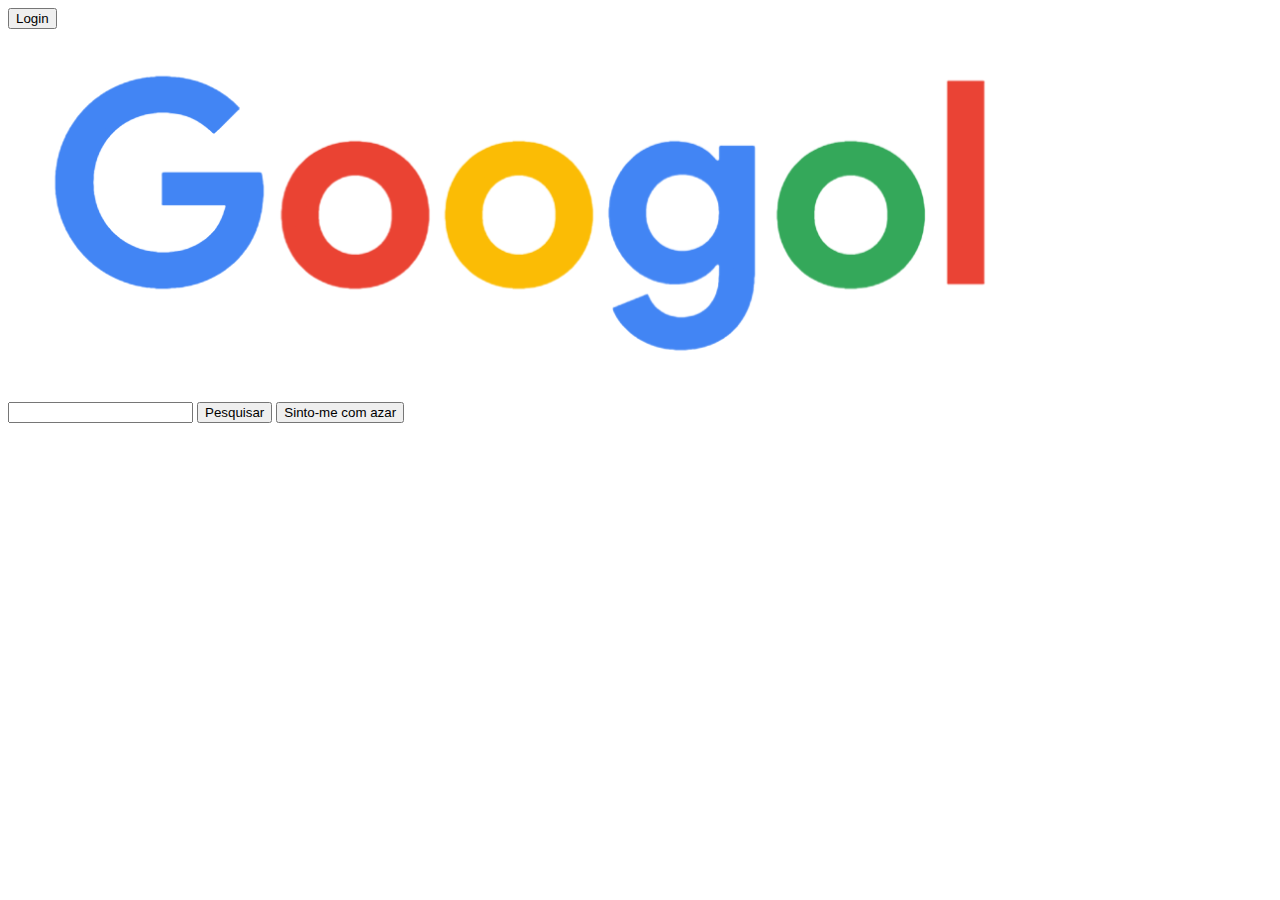
<file: web-server/src/main/resources/templates/index.html>
<!DOCTYPE html>
<html lang="en">

<head>
    <meta charset="UTF-8">
    <meta name="viewport" content="width=device-width, initial-scale=1.0">
    <link rel="stylesheet" th:href="@{/templates/index.css}">
    <link rel="stylesheet" th:href="@{/templates/global.css}">
    <title>Googol</title>
</head>

<body>
<a href="login">
    <button id="login_button"> Login</button>
</a>

<div id="cenas">
    <img src="img/logo.png" id="logo" alt="Googol logo">

    <form action="#" th:action="@{/search}" method="get">
        <input class="search_box" type="text" id="searchInput" name="q" th:value="${q}">
        <input id="search_button" type="submit" value="Pesquisar">
        <input id="lucky_button" type="submit" value="Sinto-me com azar">
    </form>
</div>

</body>

</html>
</file>
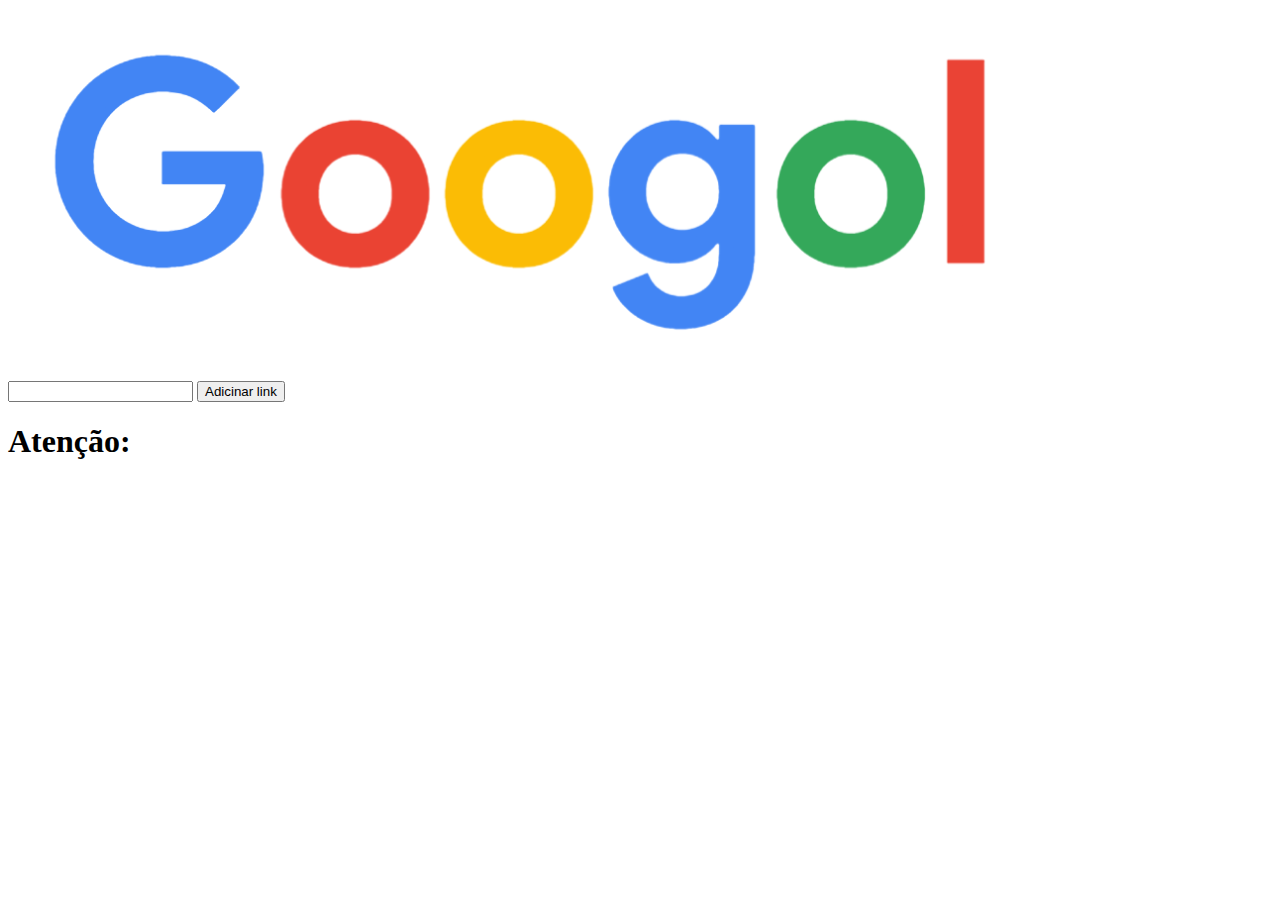
<file: web-server/src/main/resources/templates/addLink.html>
<!DOCTYPE html>
<html lang="en">
<head>
    <meta charset="UTF-8">
    <title>Title</title>
</head>
<body>
<a href="/" th:href="@{/}">
    <img src="img/logo.png" id="logo" alt="Googol logo">
</a>

<form action="#" th:action="@{/addlink}" method="get">
    <input class="search_box" type="text" id="searchInput" name="q" th:value="${q}">
    <input type="submit" value="Adicinar link">
</form>

<div th:if="${not #strings.isEmpty(results)}">
    <h1>Atenção:</h1>
    <pre id="results" th:text="${results}"></pre>
</div>

</body>
</html>
</file>
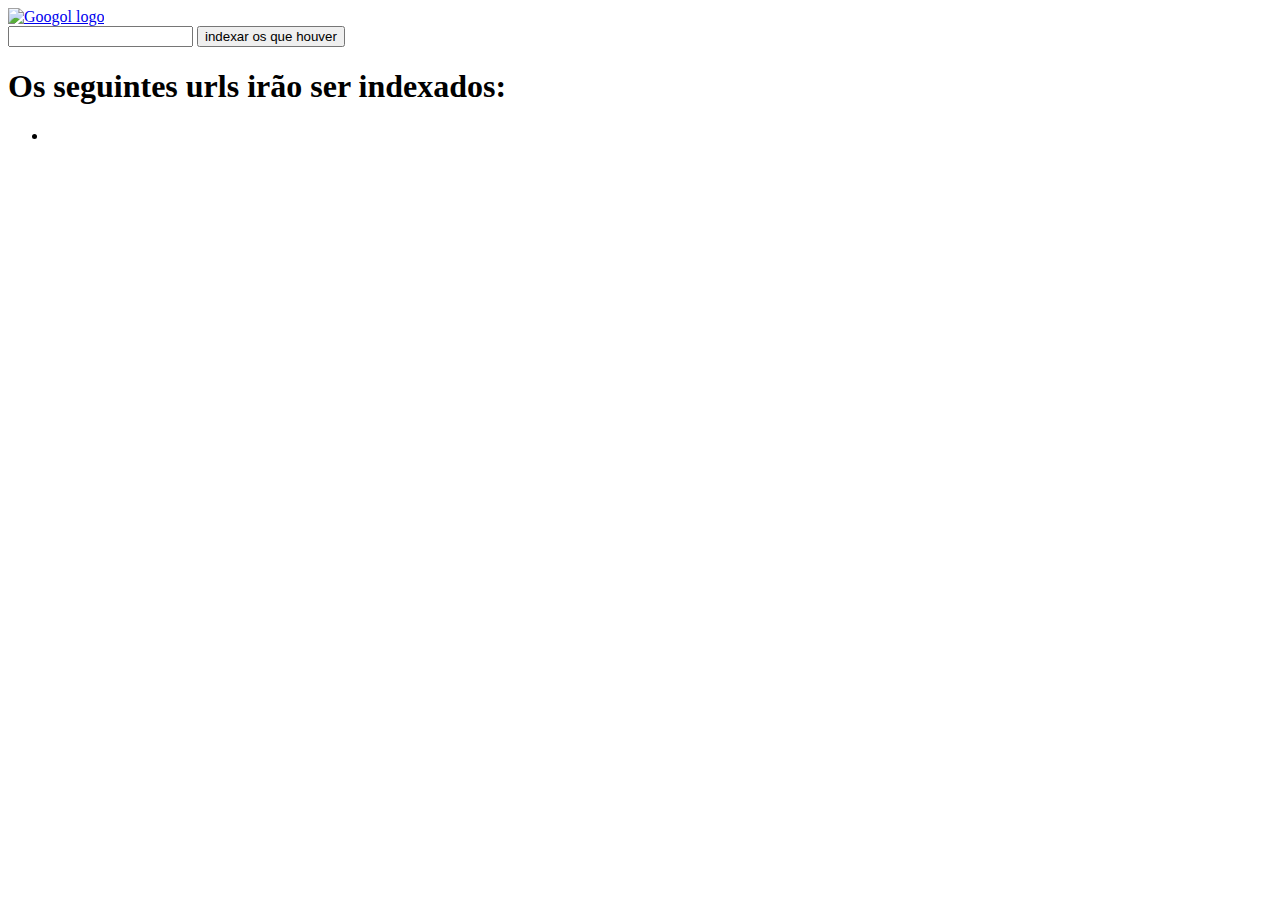
<file: web-server/src/main/resources/templates/indexhacker.html>
<!DOCTYPE html>
<html lang="en">
<head>
    <meta charset="UTF-8">
    <meta name="viewport" content="width=device-width, initial-scale=1.0">
    <title>Index Hacker News</title>
</head>
<body>
<nav th:insert="~{navbar :: navbar}"></nav>
<a href="/" th:href="@{/}">
    <img th:src="@{/img/logo.png}" id="logo" alt="Googol logo">
</a>

<form action="#" th:action="@{/indexhacker}" method="get">
    <input class="search_box" type="text" id="searchInput" name="q" th:value="${q}">
    <input type="submit" value="indexar os que houver">
</form>

<div th:if="${response != null}">
    <h1>Os seguintes urls irão ser indexados:</h1>
    <ul>
        <li th:each="item : ${response}" th:text="${item}"></li>
    </ul>
</div>


</body>
</html>
</file>
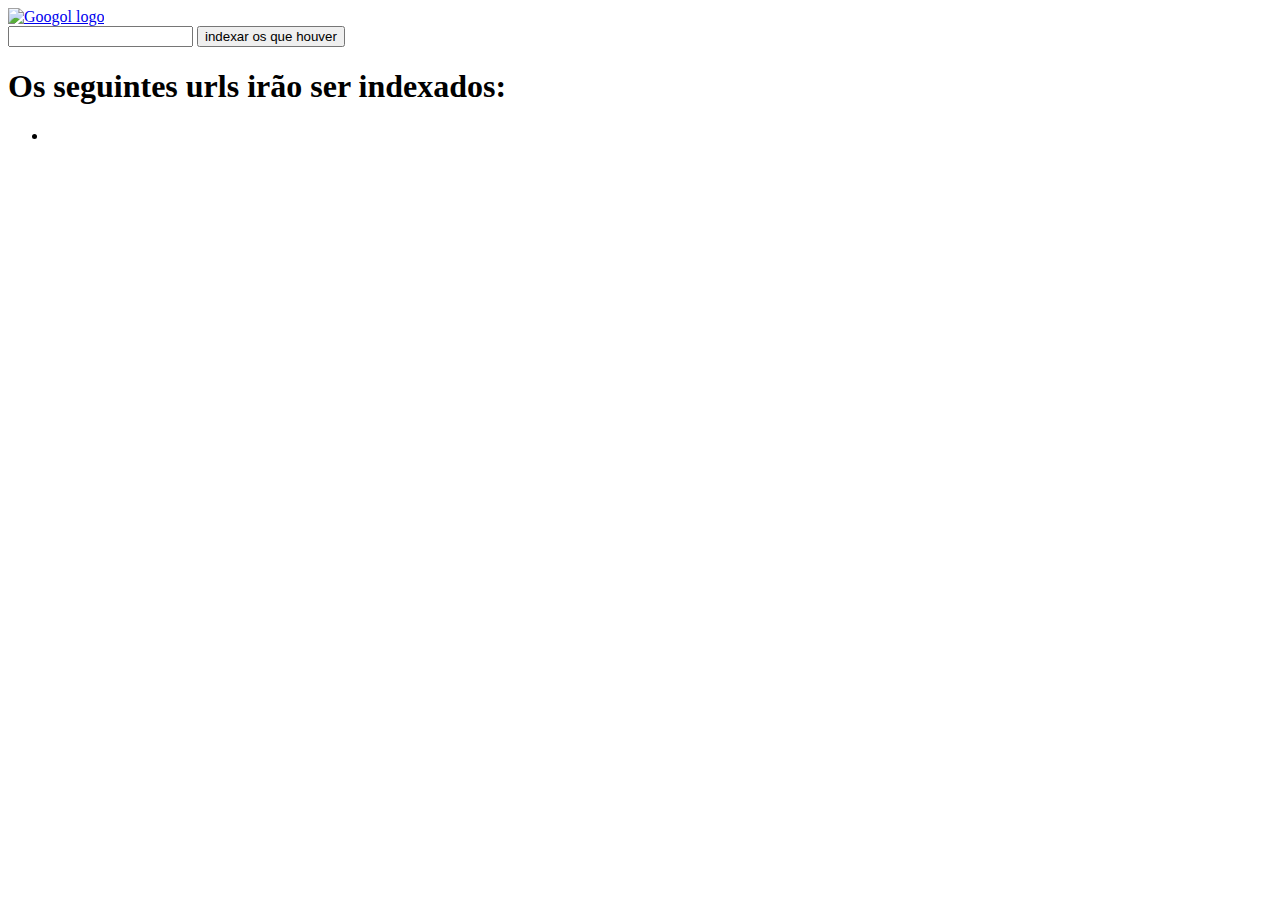
<file: web-server/src/main/resources/templates/indexhackerbyuser.html>
<!DOCTYPE html>
<html lang="en">
<head>
    <meta charset="UTF-8">
    <meta name="viewport" content="width=device-width, initial-scale=1.0">
    <title>Index Hacker News by User ID</title>
</head>
<body>
<nav th:insert="~{navbar :: navbar}"></nav>
<a href="/" th:href="@{/}">
    <img th:src="@{/img/logo.png}" id="logo" alt="Googol logo">
</a>

<form action="#" th:action="@{/indexhackerbyuser}" method="get">
    <input class="search_box" type="text" id="searchInput" name="id" th:value="${id}">
    <input type="submit" value="indexar os que houver">
</form>

<div th:if="${response != null}">
    <h1>Os seguintes urls irão ser indexados:</h1>
    <ul>
        <li th:each="item : ${response}" th:text="${item}"></li>
    </ul>
</div>


</body>
</html>
</file>
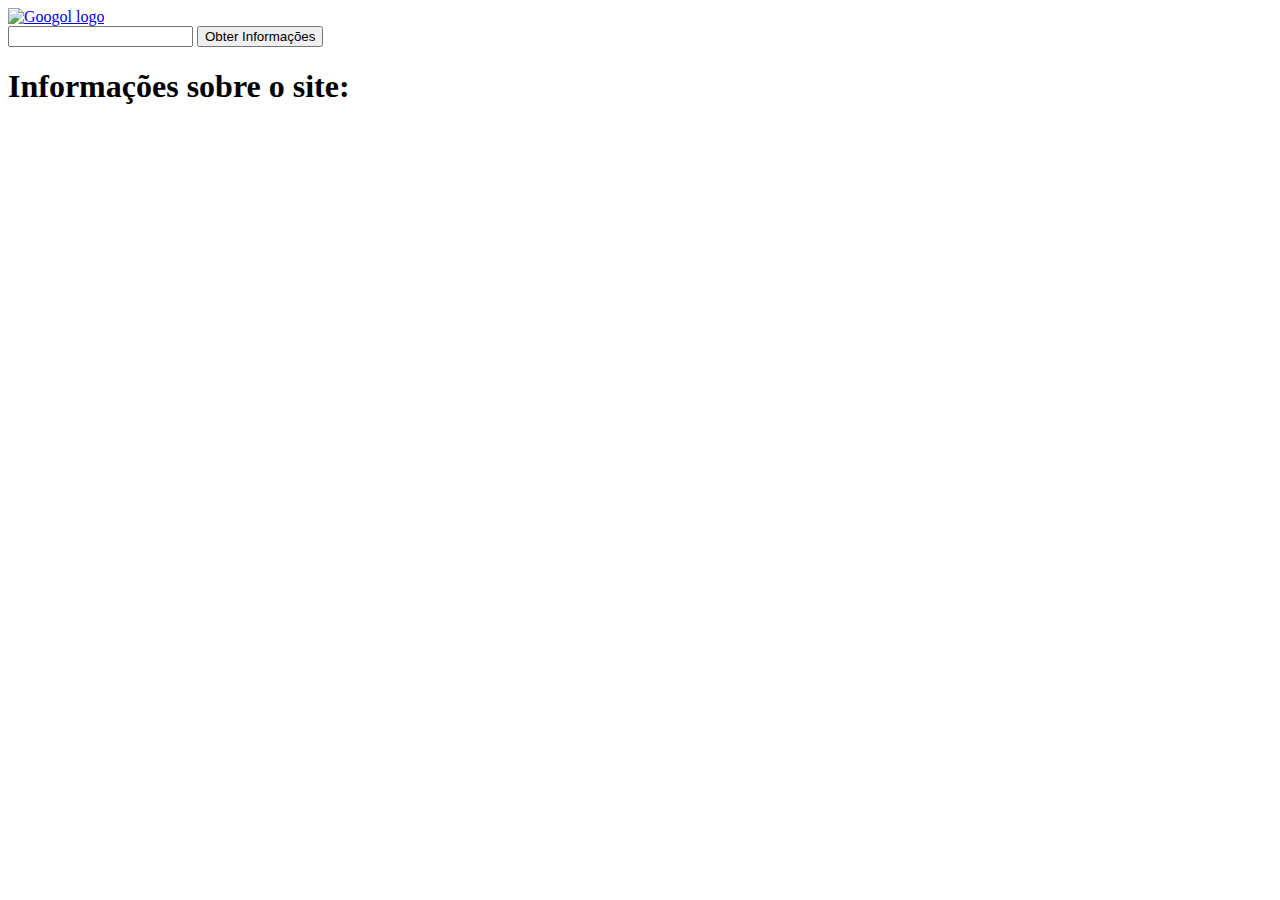
<file: web-server/src/main/resources/templates/linkInfo.html>
<!DOCTYPE html>
<html lang="en">
<head>
    <meta charset="UTF-8">
    <meta name="viewport" content="width=device-width, initial-scale=1.0">
    <title>Link Info</title>
</head>
<body>
<nav th:insert="~{navbar :: navbar}"></nav>

<a href="/" th:href="@{/}">
    <img th:src="@{/img/logo.png}" id="logo" alt="Googol logo">
</a>

<form action="#" th:action="@{/linkinfo}" method="get">
    <input class="search_box" type="text" id="searchInput" name="q" th:value="${q}">
    <input type="submit" value="Obter Informações">
</form>

<div th:if="${not #strings.isEmpty(results)}">
    <h1>Informações sobre o site:</h1>
    <pre id="results" th:text="${results}"></pre>
</div>

</body>
</html>
</file>
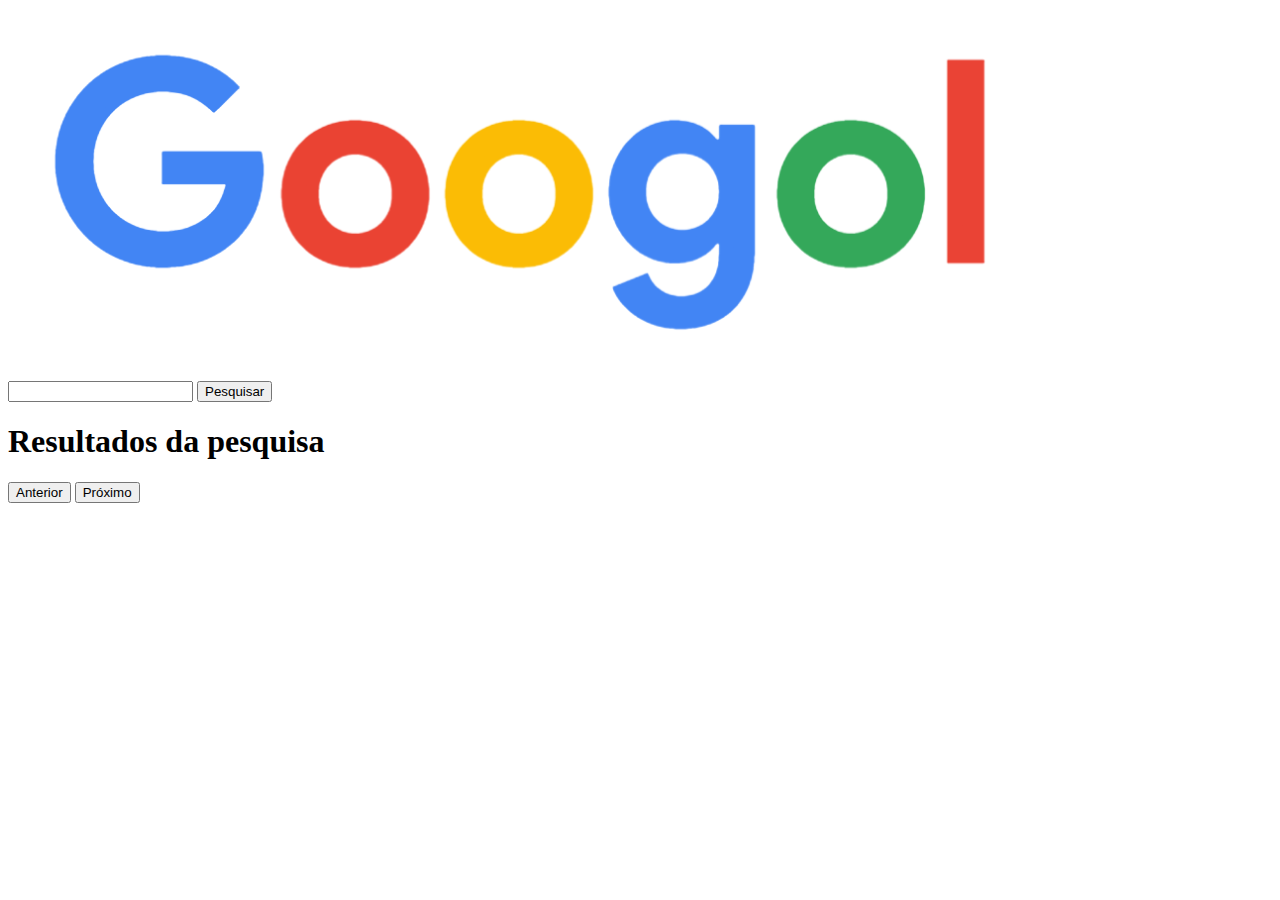
<file: web-server/src/main/resources/templates/search.html>
<!DOCTYPE html>
<html lang="en">

<head>
    <meta charset="UTF-8">
    <meta name="viewport" content="width=device-width, initial-scale=1.0">
    <link rel="stylesheet" th:href="@{/templates/search.css}">
    <link rel="stylesheet" th:href="@{/templates/global.css}">
    <title>Googol</title>
</head>

<body>

<div id="cenas">
    <a href="/" th:href="@{/}">
        <img src="img/logo.png" id="logo" alt="Googol logo">
    </a>

    <form action="#" th:action="@{/search}" method="get">
        <input class="search_box" type="text" id="searchInput" name="q" th:value="${q}">
        <input type="submit" value="Pesquisar">
    </form>


</div>
<div>
    <h1>Resultados da pesquisa</h1>
    <pre id="results" th:text="${results}"></pre>
</div>

<a th:if="${page > 1}" th:href="@{/search(q=${q}, page=${page - 1})}">
    <button id="prev_button">Anterior</button>
</a>
<a th:if="${page >= totalPages}" th:href="@{/search(q=${q}, page=${page + 1})}">
    <button id="next_button">Próximo</button>
</a>

</body>
<script>
    window.onload = function () {
        var pre = document.getElementById('results');
        var text = pre.textContent;
        var urlRegex = /(https?:\/\/[^\s]+)/g;
        pre.innerHTML = text.replace(urlRegex, function (url) {
            return '<a href="' + url + '">' + url + '</a>';
        });
    };
</script>
</html>
</file>
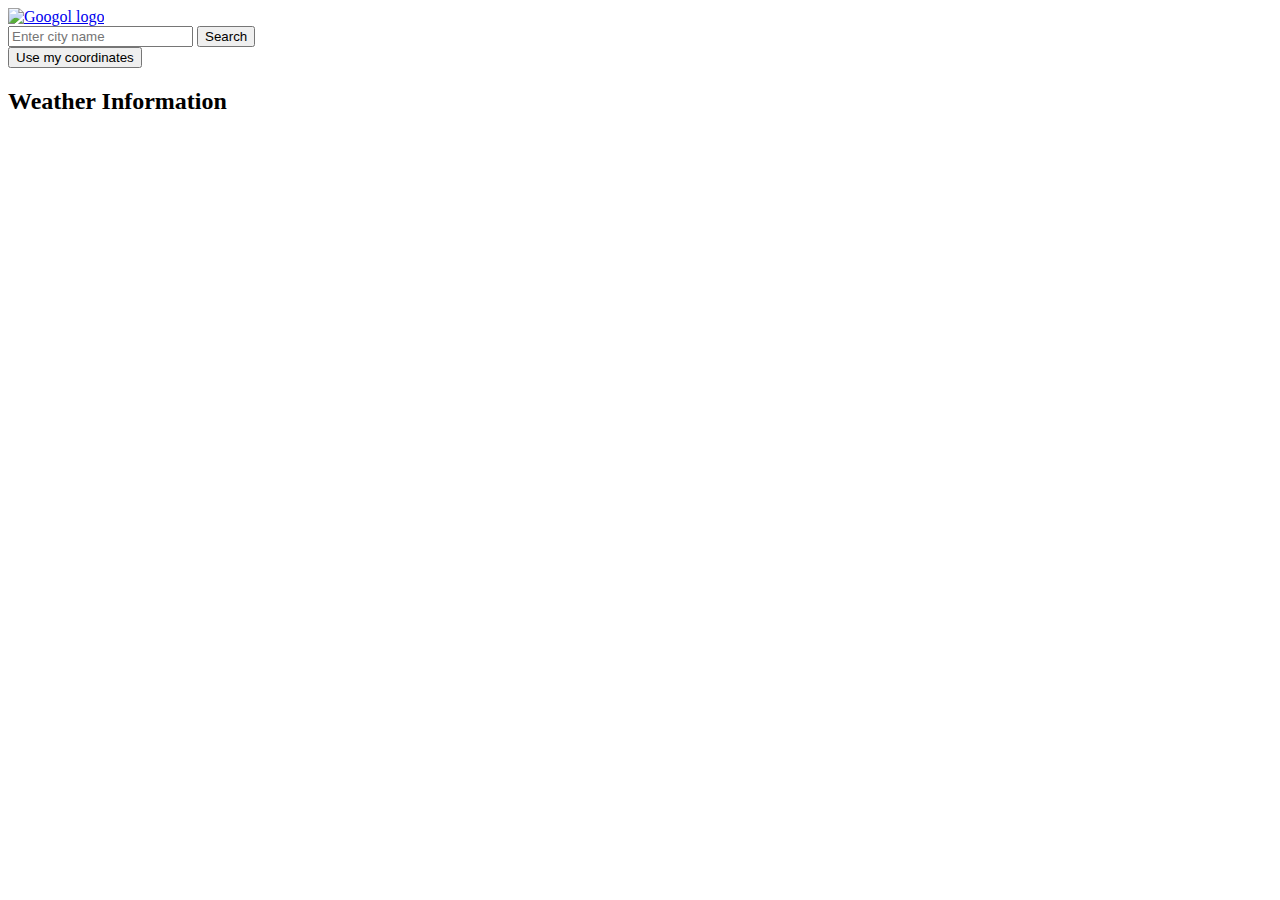
<file: web-server/src/main/resources/templates/weather.html>
<!DOCTYPE html>
<html lang="en">
<head>
    <meta charset="UTF-8">
    <title>Weather Information</title>
    <link rel="stylesheet" th:href="@{/templates/global.css}">
</head>
<body>
<nav th:insert="~{navbar :: navbar}"></nav>
<a href="/" th:href="@{/}">
    <img th:src="@{/img/logo.png}" id="logo" alt="Googol logo">
</a>

<form action="/weather" method="get">
    <input type="text" name="city" placeholder="Enter city name">
    <input type="submit" value="Search">
</form>

<button onclick="useClientCoordinates()">Use my coordinates</button>

<div th:if="${weather != null}">
    <h2>Weather Information</h2>
    <p th:text="'City: ' + ${weather.name}"></p>
    <p th:text="'Temperature: ' + ${weather.main.temp} + '°C'"></p>
    <p th:text="'Min Temperature: ' + ${minTemp} + '°C'"></p>
    <p th:text="'Max Temperature: ' + ${maxTemp} + '°C'"></p>
    <p th:text="'Weather: ' + ${weather.weather[0].main} + ' ' + ${weatherIcon}"></p>
    <p th:text="'Humidity: ' + ${humidity} + '%'"></p>
    <p th:text="'Wind Speed: ' + ${windSpeed} + ' km/h'"></p>
</div>

<script>
function useClientCoordinates() {
    if (navigator.geolocation) {
        navigator.geolocation.getCurrentPosition(function(position) {
            window.location.href = '/weather?lat=' + position.coords.latitude + '&lon=' + position.coords.longitude;
        });
    } else {
        alert("Geolocation is not supported by this browser.");
    }
}
</script>

</body>
</html>
</file>
